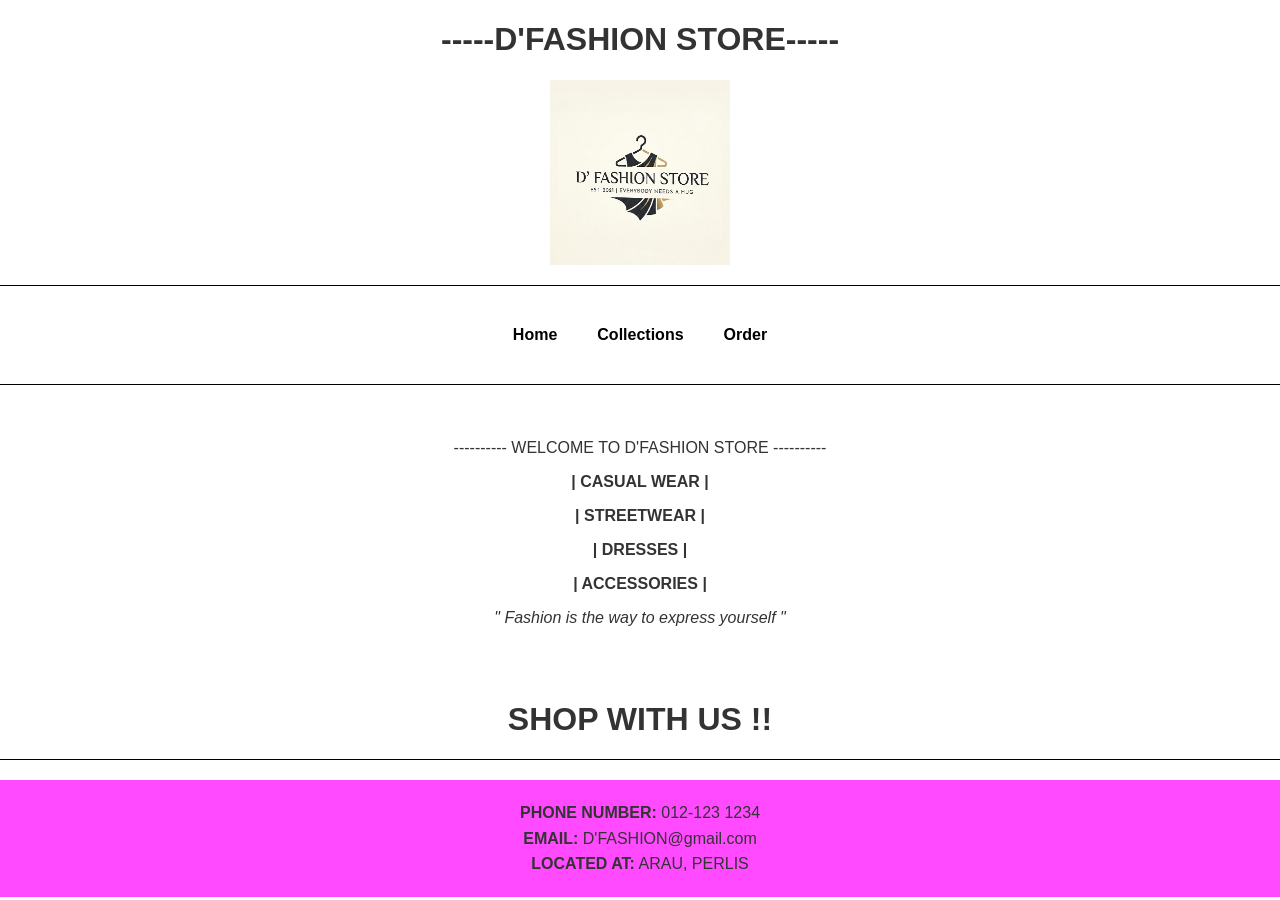
<file: index.html>
<!DOCTYPE html>
<html lang="en">
<head>
    <meta charset="UTF-8">
    <meta name="viewport" content="width=device-width, initial-scale=1.0">
    <title>Home - D'Fashion Store</title>
    <link rel="stylesheet" href="style.css">
</head>
<body class="body">

    <div class="header-text">
        <h1>-----D'FASHION STORE-----</h1>
    </div>

    <div class="logo-container">
        <img src="images/logo.jpg" alt="logo">
    </div>

    <hr class="hr">

    <nav class="nav">
        <a href="index.html">Home</a>
        <a href="collections.html">Collections</a>
        <a href="order.html">Order</a>
    </nav>

    <hr class="hr">
    <br>

    <div class="welcome-text">
        <p>---------- WELCOME TO D'FASHION STORE ----------</p>
    </div>

    <div class="center-text categories">
        <p>| CASUAL WEAR |</p>
        <p>| STREETWEAR |</p>
        <p>| DRESSES |</p>
        <p>| ACCESSORIES |</p>
    </div>

    <div class="center-text">
        <p><em>" Fashion is the way to express yourself "</em></p>
    </div>
    
    <br><br>
    
    <div class="shop-now">
        <h1> SHOP WITH US !!</h1>
    </div>

    <hr class="hr">

    <div class="footer-contact">
        <strong>PHONE NUMBER:</strong> 012-123 1234 <br>
        <strong>EMAIL:</strong> D'FASHION@gmail.com <br>
        <strong>LOCATED AT:</strong> ARAU, PERLIS
    </div>

</body>
</html>
</file>
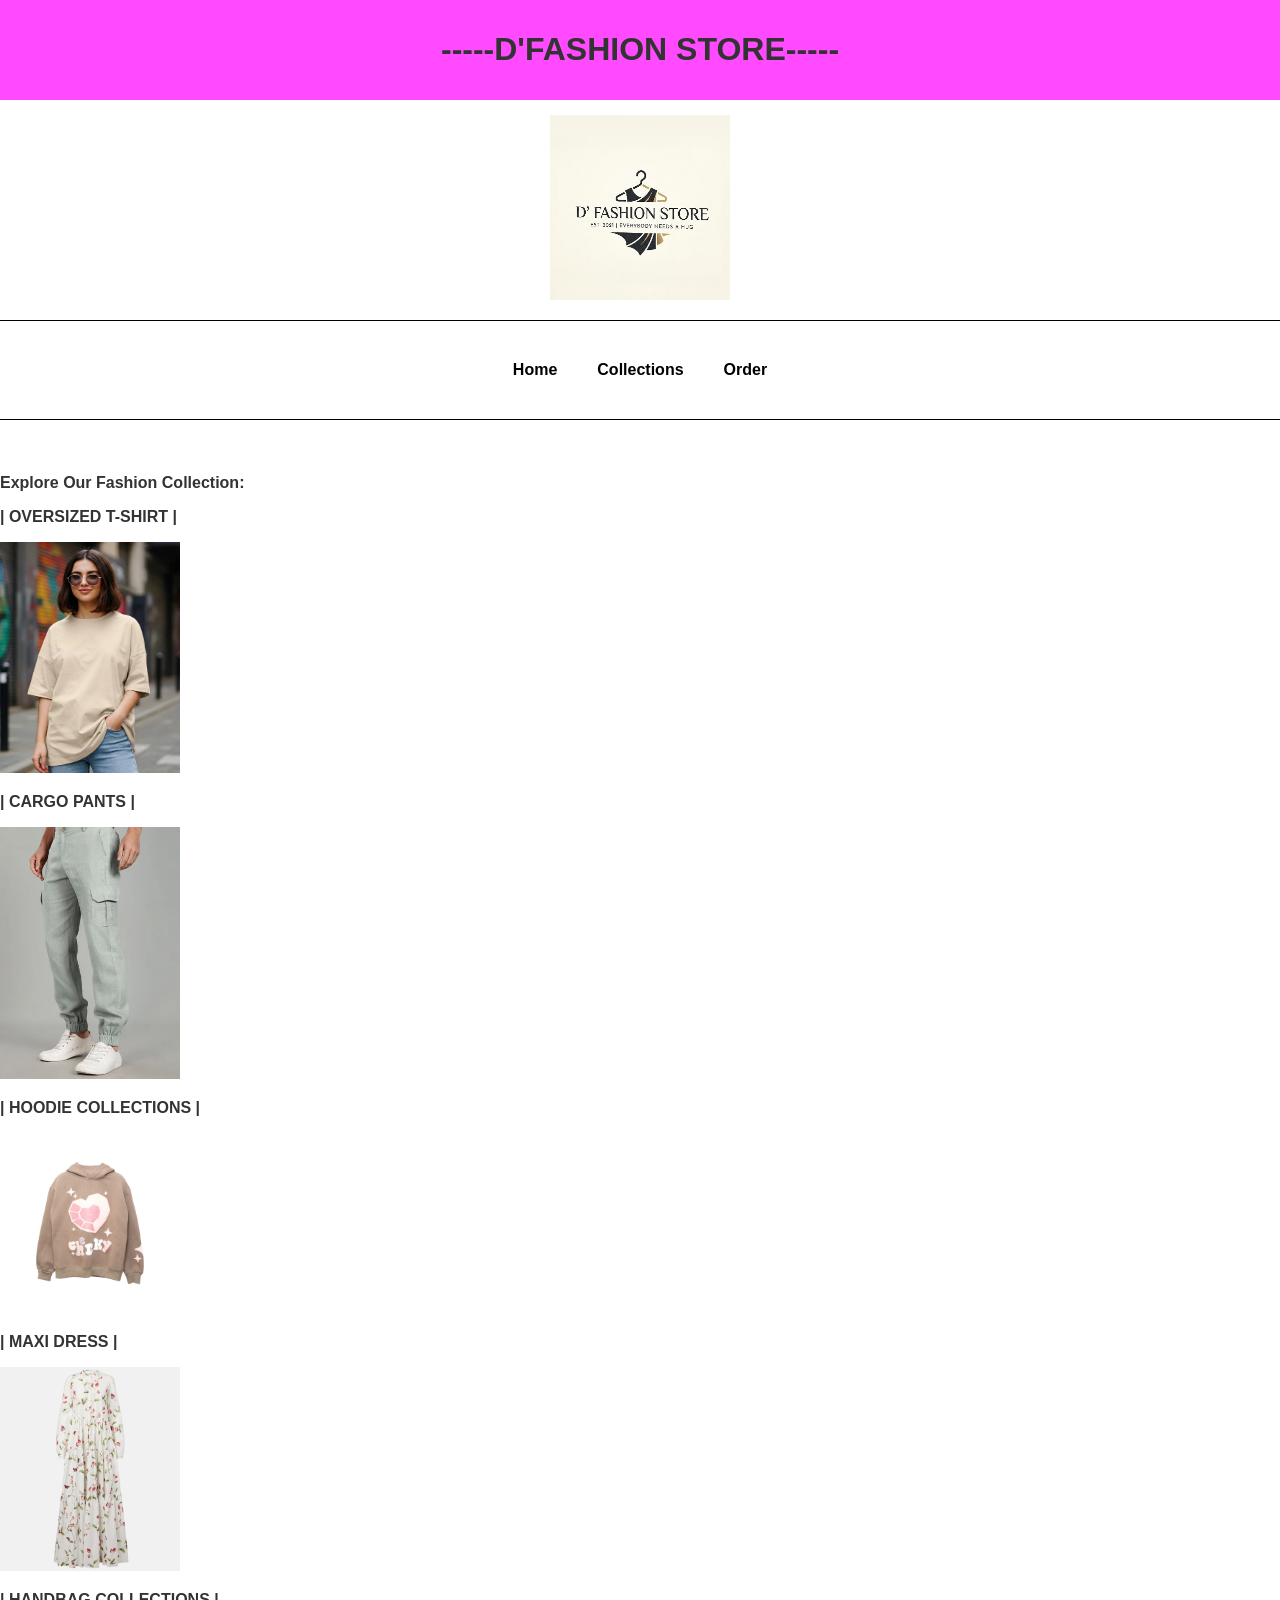
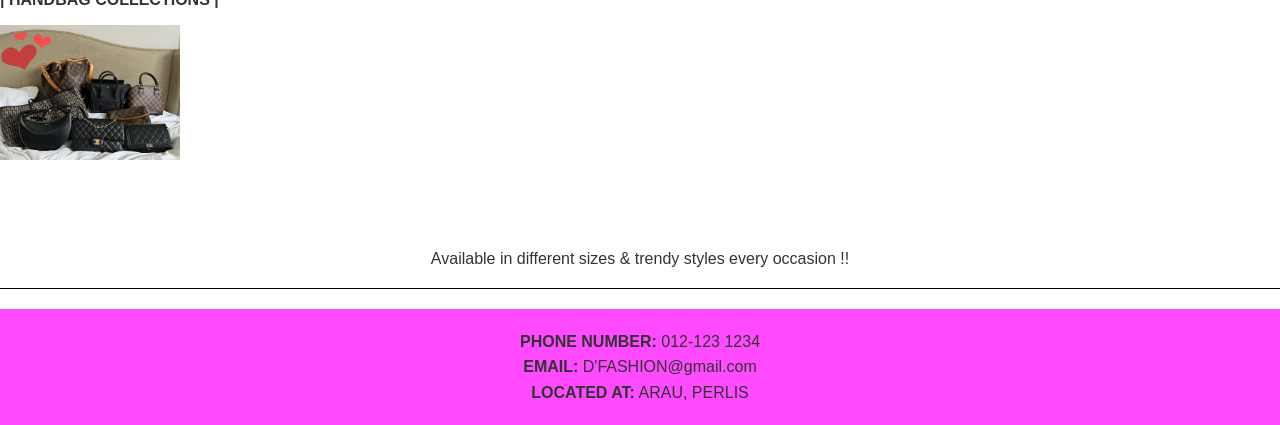
<file: collections.html>
<!DOCTYPE html>
<html lang="en">
<head>
    <meta charset="UTF-8">
    <meta name="viewport" content="width=device-width, initial-scale=1.0">
    <title>Collections - D'Fashion Store</title>
    <link rel="stylesheet" href="style.css">
</head>
<body class="body">

    <div class="header-bg header-text">
        <h1>-----D'FASHION STORE-----</h1>
    </div>

    <div class="logo-container">
        <img src="images/logo.jpg" alt="logo">
    </div>

    <hr class="hr">

    <nav class="nav">
        <a href="index.html">Home</a>
        <a href="collections.html">Collections</a>
        <a href="order.html">Order</a>
    </nav>

    <hr class="hr">
    <br>

    <p><strong>Explore Our Fashion Collection:</strong></p>

    <!-- Products with layout controlled by CSS class -->
    <div class="product-item">
        <p>| OVERSIZED T-SHIRT |</p>
        <img src="images/oversizedshirt.webp" alt="OVERSIZED T-SHIRT">
        
        <p>| CARGO PANTS |</p>
        <img src="images/cargo pants.webp" alt="CARGO PANTS">
        
        <p>| HOODIE COLLECTIONS |</p>
        <img src="images/hoodie.webp" alt="HOODIE COLLECTIONS">
        
        <p>| MAXI DRESS |</p>
        <img src="images/maxidress.avif" alt="MAXI DRESS">
        
        <p>| HANDBAG COLLECTIONS |</p>
        <img src="images/handbag.jpg" alt="HANDBAG COLLECTIONS">
    </div>

    <br><br><br>

    <div class="center-text">
        <p>Available in different sizes & trendy styles every occasion !!</p>
    </div>

    <hr class="hr">

    <div class="footer-contact">
        <strong>PHONE NUMBER:</strong> 012-123 1234 <br>
        <strong>EMAIL:</strong> D'FASHION@gmail.com <br>
        <strong>LOCATED AT:</strong> ARAU, PERLIS
    </div>

</body>
</html>
</file>
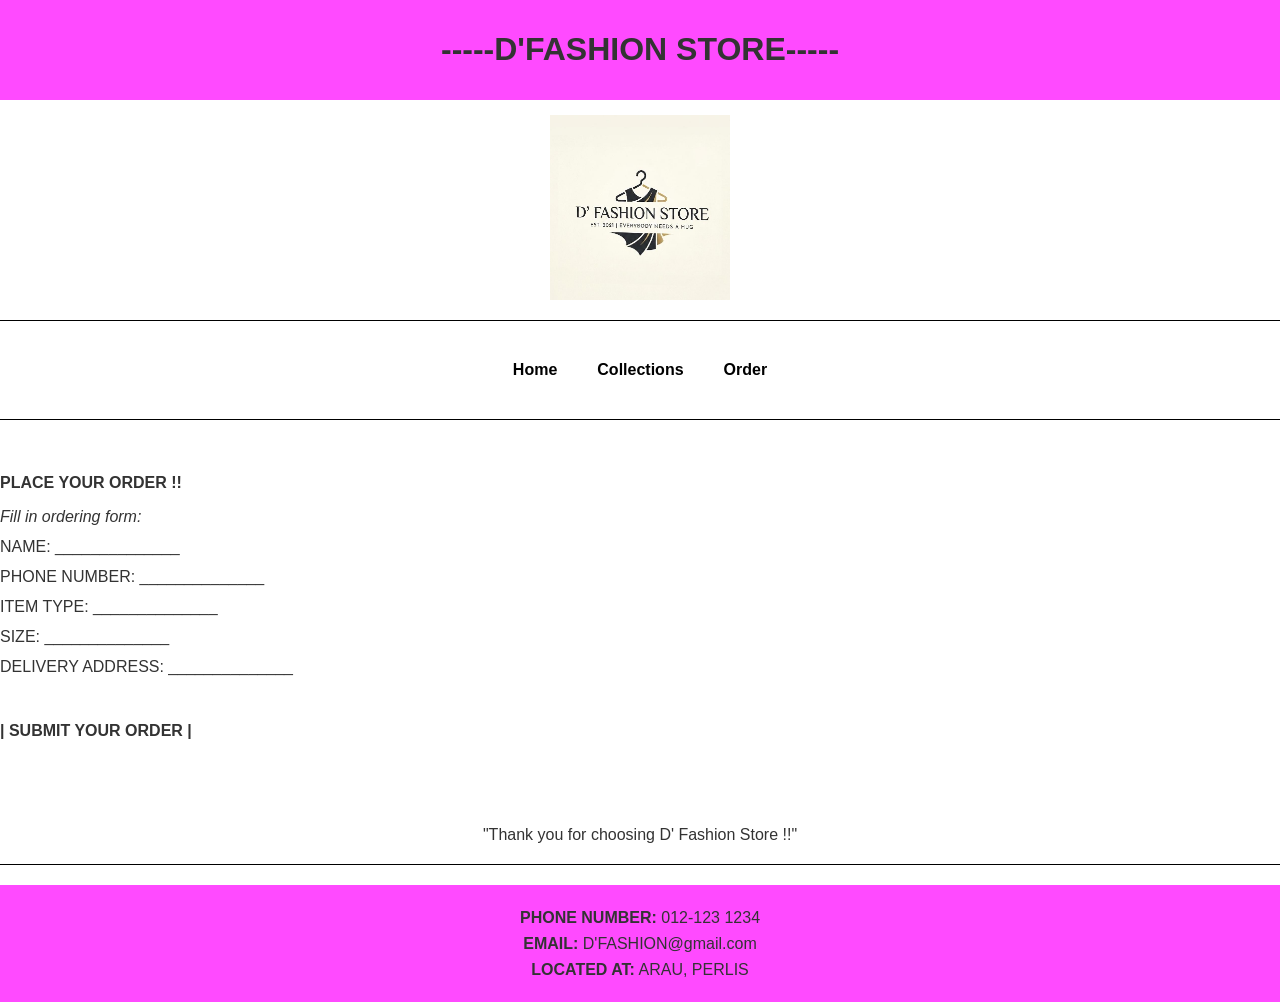
<file: order.html>
<!DOCTYPE html>
<html lang="en">
<head>
    <meta charset="UTF-8">
    <meta name="viewport" content="width=device-width, initial-scale=1.0">
    <title>Order - D'Fashion Store</title>
    <link rel="stylesheet" href="style.css">
</head>
<body class="body">

    <div class="header-bg header-text">
        <h1>-----D'FASHION STORE-----</h1>
    </div>

    <div class="logo-container">
        <img src="images/logo.jpg" alt="logo">
    </div>

    <hr class="hr">

    <nav class="nav">
        <a href="index.html">Home</a>
        <a href="collections.html">Collections</a>
        <a href="order.html">Order</a>
    </nav>

    <hr class="hr">
    <br>

    <p><strong>PLACE YOUR ORDER !!</strong></p>

    <div class="order-form">
        <p><em>Fill in ordering form:</em></p>
        <p>NAME: ______________</p>
        <p>PHONE NUMBER: ______________ </p>
        <p>ITEM TYPE: ______________ </p>
        <p>SIZE: ______________</p>
        <p>DELIVERY ADDRESS: ______________</p>
    </div>
    
    <br> 
    <p><strong>| SUBMIT YOUR ORDER |</strong></p>
    <br><br><br>

    <div class="center-text">
        <p>"Thank you for choosing D' Fashion Store !!"</p>
    </div>

    <hr class="hr">

    <div class="footer-contact">
        <strong>PHONE NUMBER:</strong> 012-123 1234 <br>
        <strong>EMAIL:</strong> D'FASHION@gmail.com <br>
        <strong>LOCATED AT:</strong> ARAU, PERLIS
    </div>

</body>
</html>
</file>
<file: style.css>
.body {
    font-family: Arial, sans-serif;
    margin: 0;
    padding: 0;
    color: #333;
}


.header-bg {
    background-color: rgb(255, 74, 255); 
    padding: 10px 0;
}

.header-text, .welcome-text, .center-text, .shop-now, .logo-container {
    text-align: center;
}


.hr {
    border: 0;
    border-top: 1px solid black;
    width: 100%;
    margin: 20px 0;
}


.nav {
    display: flex;
    justify-content: center;
    gap: 40px;
    padding: 20px;
}

.nav a {
    text-decoration: none;
    color: black;
    font-weight: bold;
}

.nav a:hover {
    color: rgb(255, 74, 255);
}


.logo-container img {
    width: 180px;
    height: auto;
    display: block;
    margin: 15px auto;
}

.product-item img {
    width: 180px;
    height: auto;
    display: block;
    margin-bottom: 20px;
}


.categories p, .product-item p {
    font-weight: bold;
}


.order-form p {
    margin: 12px 0;
}


.footer-contact {
    background-color: rgb(255, 74, 255);
    padding: 20px;
    text-align: center;
    line-height: 1.6;
}
</file>
